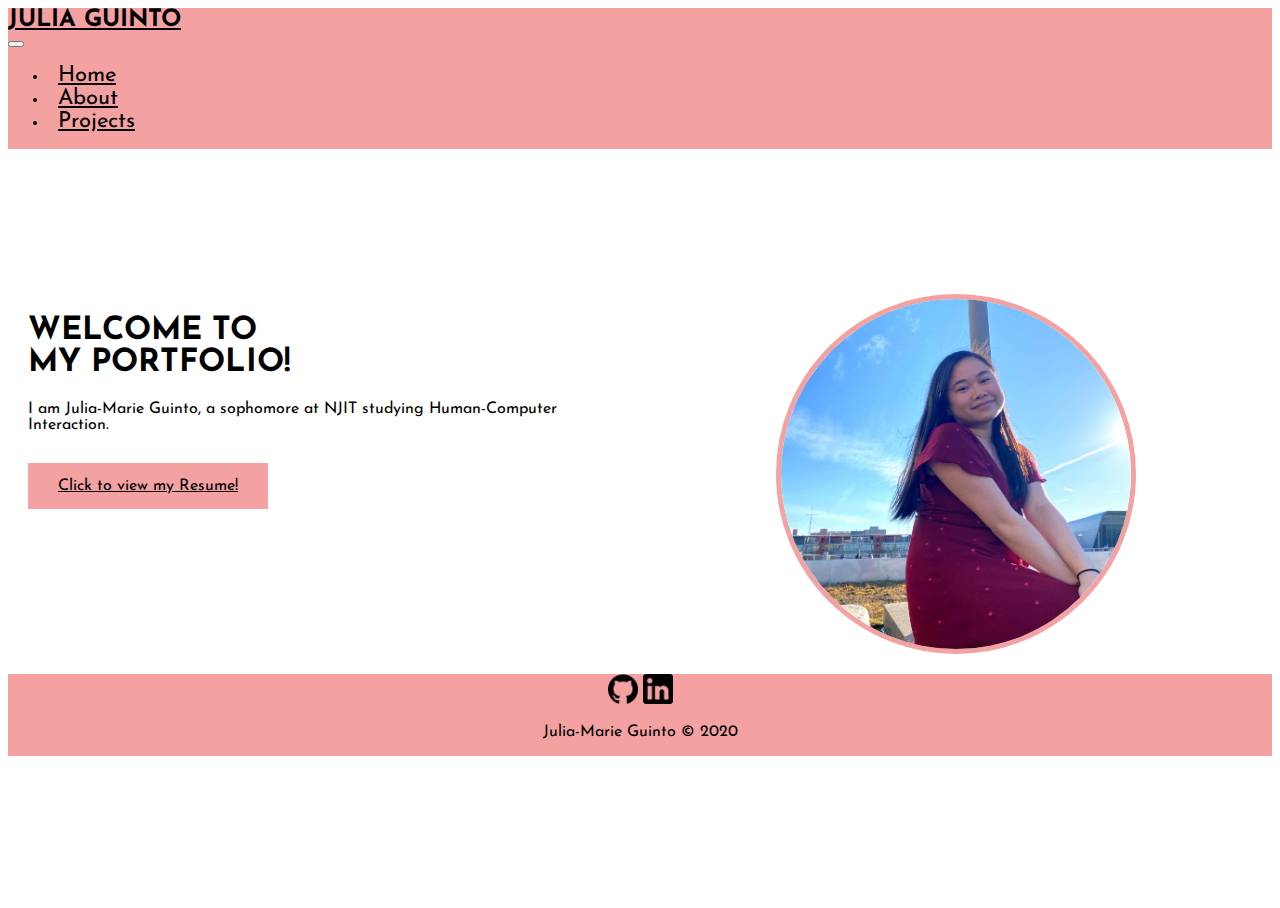
<file: docs/index.html>
<!doctype html>
<html lang="en">
<head>
    <!-- Global site tag (gtag.js) - Google Analytics -->
    <script async src="https://www.googletagmanager.com/gtag/js?id=G-QT46G9EPLK"></script>
    <script>
        window.dataLayer = window.dataLayer || [];
        function gtag(){dataLayer.push(arguments);}
        gtag('js', new Date());

        gtag('config', 'G-QT46G9EPLK');
    </script>
    <!-- Favicon -->
    <link rel="shortcut icon" href="images/favicon.png">
    <!-- Required meta tags -->
    <meta charset="utf-8">
    <meta name="viewport" content="width=device-width, initial-scale=1">

    <!-- Bootstrap CSS -->
    <link href="https://cdn.jsdelivr.net/npm/bootstrap@5.0.0-beta1/dist/css/bootstrap.min.css" rel="stylesheet" integrity="sha384-giJF6kkoqNQ00vy+HMDP7azOuL0xtbfIcaT9wjKHr8RbDVddVHyTfAAsrekwKmP1" crossorigin="anonymous">
    <link rel="preconnect" href="https://fonts.gstatic.com">
    <link href="https://fonts.googleapis.com/css2?family=Josefin+Sans&display=swap" rel="stylesheet">
    <link rel="stylesheet" href="css/index.css">
    <title>Home</title>
</head>
<body>
<nav class="navbar">
    <div class="container">
        <a class="navbar-brand" href="index.html">Julia Guinto</a>
        <nav class="navbar navbar-expand-lg navbar-light">
            <button class="navbar-toggler" type="button" data-toggle="collapse" data-target="#navbarNavDropdown"
                    aria-controls="navbarNavDropdown" aria-expanded="false" aria-label="Toggle navigation">
                <span class="navbar-toggler-icon"></span>
            </button>
            <div class="collapse navbar-collapse" id="navbarNavDropdown">
                <ul class="navbar-nav">
                    <li class="nav-item active">
                        <a class="nav-link" href="index.html">Home</a>
                    </li>
                    <li class="nav-item">
                        <a class="nav-link" href="about.html">About</a>
                    </li>
                    <li class="nav-item">
                        <a class="nav-link" href="projects.html">Projects</a>
                    </li>
                </ul>
            </div>
        </nav>
    </div>
</nav>
<div class="container">
    <div class="hero-box">
        <div class="col">
            <h1>Welcome to<br>my Portfolio!</h1>
            <p>I am Julia-Marie Guinto, a sophomore at NJIT studying Human-Computer Interaction.</p>
            <a href="https://docs.google.com/document/d/1uwJzsmoT4vY5Dupqqkc5-JxdMaUDUiT2tAJDzb_VQS8/edit?usp=sharing"> Click to view my Resume!</a>
        </div>
        <div class="col img-col">
            <div class="img-box">
                <div class="hero-img">
                    <img src="images/heroimage.jpg" alt="Hero Image">
                </div>
            </div>
        </div>
    </div>
</div>
<footer class="footer mt-auto py-3">
    <div class="container">
        <a href="https://github.com/juliaag831"><img src="images/githublogo.png" width="30" height="30" alt="Git Hub Logo"></a>
        <a href="https://www.linkedin.com/in/julia-marie-guinto-a7769a201/"><img src="images/linkedinlogo.png" width="30" height="30" alt="Linked In Logo"></a>
        <p>Julia-Marie Guinto © 2020</p>
    </div>
</footer>
<!-- Optional JavaScript -->
<!-- jQuery first, then Popper.js, then Bootstrap JS -->
<script src="https://code.jquery.com/jquery-3.2.1.slim.min.js" integrity="sha384-KJ3o2DKtIkvYIK3UENzmM7KCkRr/rE9/Qpg6aAZGJwFDMVNA/GpGFF93hXpG5KkN" crossorigin="anonymous"></script>
<script src="https://cdnjs.cloudflare.com/ajax/libs/popper.js/1.11.0/umd/popper.min.js" integrity="sha384-b/U6ypiBEHpOf/4+1nzFpr53nxSS+GLCkfwBdFNTxtclqqenISfwAzpKaMNFNmj4" crossorigin="anonymous"></script>
<!-- Always remember to call the above files first before calling the bootstrap.min.js file -->
<script src="https://maxcdn.bootstrapcdn.com/bootstrap/4.0.0-beta/js/bootstrap.min.js" integrity="sha384-h0AbiXch4ZDo7tp9hKZ4TsHbi047NrKGLO3SEJAg45jXxnGIfYzk4Si90RDIqNm1" crossorigin="anonymous"></script>
</body>
</html>
</file>
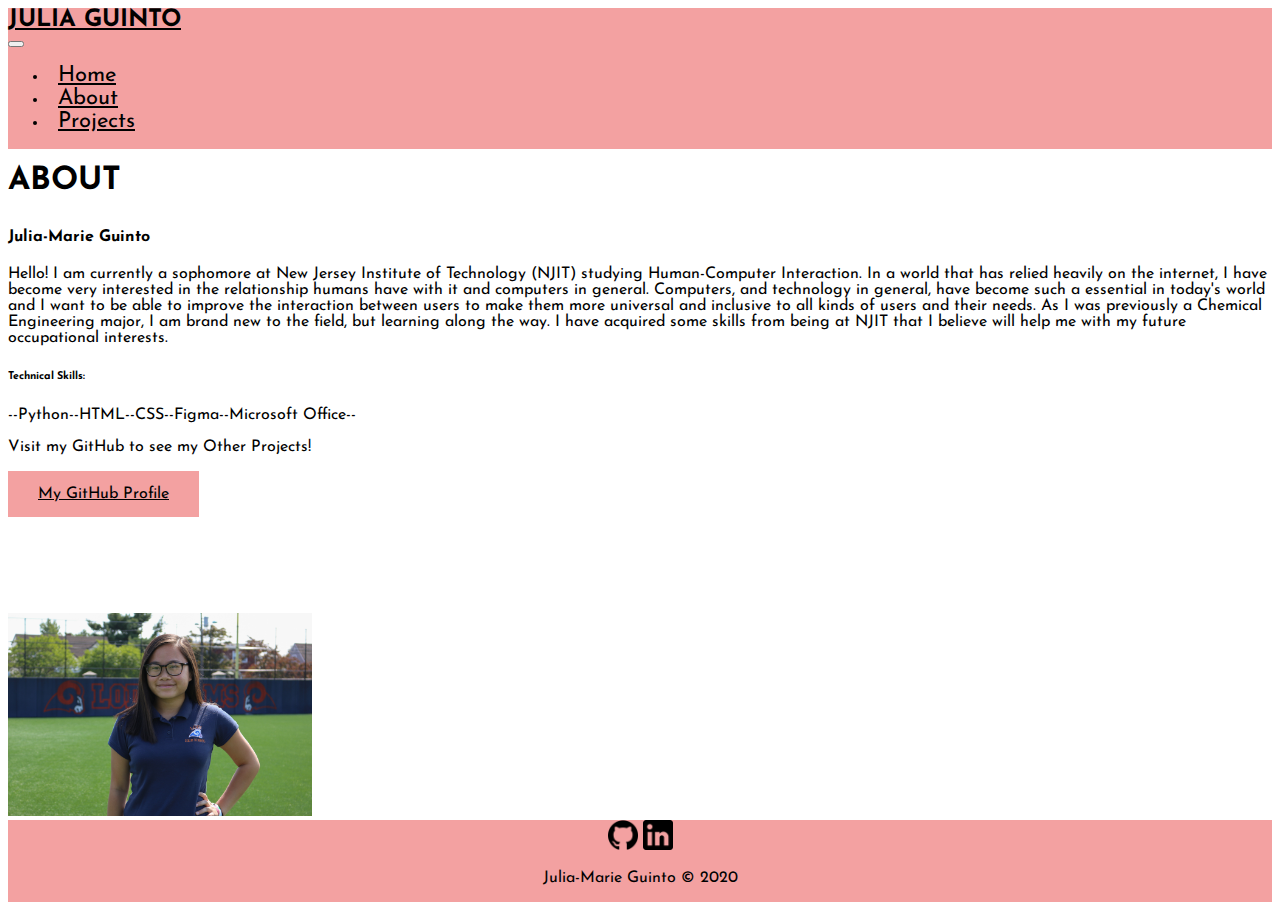
<file: docs/about.html>
<!doctype html>
<html lang="en">
<head>
    <!-- Global site tag (gtag.js) - Google Analytics -->
    <script async src="https://www.googletagmanager.com/gtag/js?id=G-QT46G9EPLK"></script>
    <script>
        window.dataLayer = window.dataLayer || [];
        function gtag(){dataLayer.push(arguments);}
        gtag('js', new Date());

        gtag('config', 'G-QT46G9EPLK');
    </script>
    <!-- Favicon -->
    <link rel="shortcut icon" href="images/favicon.png">
    <!-- Required meta tags -->
    <meta charset="utf-8">
    <meta name="viewport" content="width=device-width, initial-scale=1">

    <!-- Bootstrap CSS -->
    <link href="https://cdn.jsdelivr.net/npm/bootstrap@5.0.0-beta1/dist/css/bootstrap.min.css" rel="stylesheet" integrity="sha384-giJF6kkoqNQ00vy+HMDP7azOuL0xtbfIcaT9wjKHr8RbDVddVHyTfAAsrekwKmP1" crossorigin="anonymous">
    <link rel="preconnect" href="https://fonts.gstatic.com">
    <link href="https://fonts.googleapis.com/css2?family=Josefin+Sans&display=swap" rel="stylesheet">
    <link rel="stylesheet" href="css/about.css">
    <title>About</title>
</head>
<body>
<nav class="navbar">
    <div class="container">
        <a class="navbar-brand" href="index.html">Julia Guinto</a>
        <nav class="navbar navbar-expand-lg navbar-light">
            <button class="navbar-toggler" type="button" data-toggle="collapse" data-target="#navbarNavDropdown"
                    aria-controls="navbarNavDropdown" aria-expanded="false" aria-label="Toggle navigation">
                <span class="navbar-toggler-icon"></span>
            </button>
            <div class="collapse navbar-collapse" id="navbarNavDropdown">
                <ul class="navbar-nav">
                    <li class="nav-item active">
                        <a class="nav-link" href="index.html">Home</a>
                    </li>
                    <li class="nav-item">
                        <a class="nav-link" href="about.html">About</a>
                    </li>
                    <li class="nav-item">
                        <a class="nav-link" href="projects.html">Projects</a>
                    </li>
                </ul>
            </div>
        </nav>
    </div>
</nav>
<div class="container">
    <div class="row">
        <div class="col-8">
            <h1 style="margin-top: 1rem"><b>ABOUT</b></h1>
            <p>
            <h4 style="margin-top:2rem">Julia-Marie Guinto</h4>
            </p>
            <p>Hello! I am currently a sophomore at New Jersey Institute of Technology (NJIT) studying Human-Computer Interaction. In a world that has relied heavily on the internet, I have become very interested in the relationship humans have with it and computers in general. Computers, and technology in general, have become such a essential in today's world and I want to be able to improve the interaction between users to make them more universal and inclusive to all kinds of users and their needs. As I was previously a Chemical Engineering major, I am brand new to the field, but learning along the way. I have acquired some skills from being at NJIT that I believe will help me with my future occupational interests.</p>
            <h6>Technical Skills:</h6>
            <p>
                --Python--HTML--CSS--Figma--Microsoft Office--
            </p>
            <p>
                Visit my GitHub to see my Other Projects!
            </p>
            <a href="https://github.com/juliaag831">My GitHub Profile</a>
        </div>
        <div class="col-4">
            <div style="margin-top: 6rem">
                <img src="images/aboutimage.jpg" style="width:19rem" alt="Julia About Page Picture">
            </div>
        </div>
    </div>
</div>
    <footer class="footer mt-auto py-3">
        <div class="container">
            <a href="https://github.com/juliaag831"><img src="images/githublogo.png" width="30" height="30" alt="Git Hub Logo"></a>
            <a href="https://www.linkedin.com/in/julia-marie-guinto-a7769a201/"><img src="images/linkedinlogo.png" width="30" height="30" alt="Linked In Logo"></a>
            <p>Julia-Marie Guinto © 2020</p>
        </div>
    </footer>


<!-- Optional JavaScript -->
<!-- jQuery first, then Popper.js, then Bootstrap JS -->
<script src="https://code.jquery.com/jquery-3.2.1.slim.min.js" integrity="sha384-KJ3o2DKtIkvYIK3UENzmM7KCkRr/rE9/Qpg6aAZGJwFDMVNA/GpGFF93hXpG5KkN" crossorigin="anonymous"></script>
<script src="https://cdnjs.cloudflare.com/ajax/libs/popper.js/1.11.0/umd/popper.min.js" integrity="sha384-b/U6ypiBEHpOf/4+1nzFpr53nxSS+GLCkfwBdFNTxtclqqenISfwAzpKaMNFNmj4" crossorigin="anonymous"></script>
<!-- Always remember to call the above files first before calling the bootstrap.min.js file -->
<script src="https://maxcdn.bootstrapcdn.com/bootstrap/4.0.0-beta/js/bootstrap.min.js" integrity="sha384-h0AbiXch4ZDo7tp9hKZ4TsHbi047NrKGLO3SEJAg45jXxnGIfYzk4Si90RDIqNm1" crossorigin="anonymous"></script>
</body>
</html>
</file>
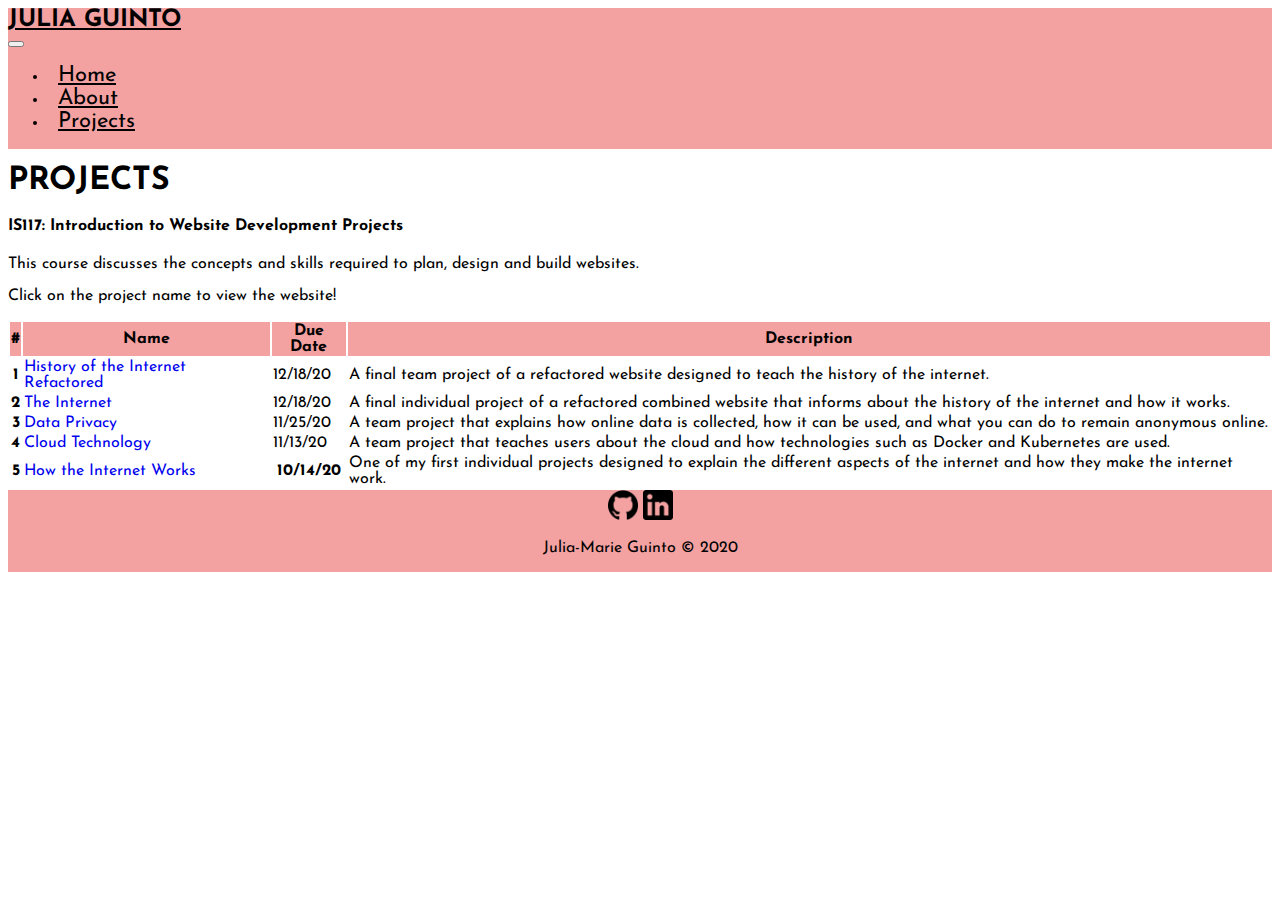
<file: docs/projects.html>
<!doctype html>
<html lang="en">
<head>
    <!-- Global site tag (gtag.js) - Google Analytics -->
    <script async src="https://www.googletagmanager.com/gtag/js?id=G-QT46G9EPLK"></script>
    <script>
        window.dataLayer = window.dataLayer || [];
        function gtag(){dataLayer.push(arguments);}
        gtag('js', new Date());

        gtag('config', 'G-QT46G9EPLK');
    </script>
    <!-- Favicon -->
    <link rel="shortcut icon" href="images/favicon.png">
    <!-- Required meta tags -->
    <meta charset="utf-8">
    <meta name="viewport" content="width=device-width, initial-scale=1">

    <!-- Bootstrap CSS -->
    <link href="https://cdn.jsdelivr.net/npm/bootstrap@5.0.0-beta1/dist/css/bootstrap.min.css" rel="stylesheet" integrity="sha384-giJF6kkoqNQ00vy+HMDP7azOuL0xtbfIcaT9wjKHr8RbDVddVHyTfAAsrekwKmP1" crossorigin="anonymous">
    <link rel="preconnect" href="https://fonts.gstatic.com">
    <link href="https://fonts.googleapis.com/css2?family=Josefin+Sans&display=swap" rel="stylesheet">
    <link rel="stylesheet" href="css/projects.css">
    <title>Projects</title>
</head>
<body>
<nav class="navbar">
    <div class="container">
        <a class="navbar-brand" href="index.html">Julia Guinto</a>
        <nav class="navbar navbar-expand-lg navbar-light">
            <button class="navbar-toggler" type="button" data-toggle="collapse" data-target="#navbarNavDropdown"
                    aria-controls="navbarNavDropdown" aria-expanded="false" aria-label="Toggle navigation">
                <span class="navbar-toggler-icon"></span>
            </button>
            <div class="collapse navbar-collapse" id="navbarNavDropdown">
                <ul class="navbar-nav">
                    <li class="nav-item active">
                        <a class="nav-link" href="index.html">Home</a>
                    </li>
                    <li class="nav-item">
                        <a class="nav-link" href="about.html">About</a>
                    </li>
                    <li class="nav-item">
                        <a class="nav-link" href="projects.html">Projects</a>
                    </li>
                </ul>
            </div>
        </nav>
    </div>
</nav>
<div class="container">
    <div class="row">
        <h1 style="margin-top: 1rem"><b>Projects</b></h1>
        <p>
            <h4 style="margin-top: 1rem">IS117: Introduction to Website Development Projects</h4>
            <p>This course discusses the concepts and skills required to plan, design and build websites.</p>
        </p>
        <p>Click on the project name to view the website!</p>
        <table class="table">
            <thead style="background: #F3A1A1; color:black">
            <tr>
                <th scope="col">#</th>
                <th scope="col">Name</th>
                <th scope="col">Due Date</th>
                <th scope="col">Description</th>
            </tr>
            </thead>
            <tbody>
            <tr>
                <th scope="row">1</th>
                <td><a href="https://sammyyyalex.github.io/historyOfTheInternet/docs/index.html" style="text-decoration: none">History of the Internet Refactored</a></td>
                <td>12/18/20</td>
                <td>A final team project of a refactored website designed to teach the history of the internet.</td>
            </tr>
            <tr>
                <th scope="row">2</th>
                <td><a href=" https://juliaag831.github.io/TheInternet/" style="text-decoration: none">The Internet</a></td>
                <td>12/18/20</td>
                <td>A final individual project of a refactored combined website that informs about the history of the internet and how it works.</td>
            </tr>
            <tr>
                <th scope="row">3</th>
                <td><a href="https://sammyyyalex.github.io/data_privacy/" style="text-decoration: none">Data Privacy</a></td>
                <td>11/25/20</td>
                <td>A team project that explains how online data is collected, how it can be used, and what you can do to remain anonymous online.</td>
            </tr>
            <tr>
                <th scope="row">4</th>
                <td><a href="https://juliaag831.github.io/Cloud-Technology/" style="text-decoration: none">Cloud Technology</a></td>
                <td>11/13/20</td>
                <td>A team project that teaches users about the cloud and how technologies such as Docker and Kubernetes are used.</td>
            </tr>
            <tr>
                <th scope="row">5</th>
                <td><a href="https://juliaag831.github.io/HowtheInternetWorks/index.html" style="text-decoration: none">How the Internet Works</a></td>
                <th>10/14/20</th>
                <td>One of my first individual projects designed to explain the different aspects of the internet and how they make the internet work.</td>
            </tr>
            </tbody>
        </table>
    </div>
</div>
<footer class="footer mt-auto py-3">
    <div class="container">
        <a href="https://github.com/juliaag831"><img src="images/githublogo.png" width="30" height="30" alt="Git Hub Logo"></a>
        <a href="https://www.linkedin.com/in/julia-marie-guinto-a7769a201/"><img src="images/linkedinlogo.png" width="30" height="30" alt="Linked In Logo"></a>
        <p>Julia-Marie Guinto © 2020</p>
    </div>
</footer>

<!-- Optional JavaScript -->
<!-- jQuery first, then Popper.js, then Bootstrap JS -->
<script src="https://code.jquery.com/jquery-3.2.1.slim.min.js" integrity="sha384-KJ3o2DKtIkvYIK3UENzmM7KCkRr/rE9/Qpg6aAZGJwFDMVNA/GpGFF93hXpG5KkN" crossorigin="anonymous"></script>
<script src="https://cdnjs.cloudflare.com/ajax/libs/popper.js/1.11.0/umd/popper.min.js" integrity="sha384-b/U6ypiBEHpOf/4+1nzFpr53nxSS+GLCkfwBdFNTxtclqqenISfwAzpKaMNFNmj4" crossorigin="anonymous"></script>
<!-- Always remember to call the above files first before calling the bootstrap.min.js file -->
<script src="https://maxcdn.bootstrapcdn.com/bootstrap/4.0.0-beta/js/bootstrap.min.js" integrity="sha384-h0AbiXch4ZDo7tp9hKZ4TsHbi047NrKGLO3SEJAg45jXxnGIfYzk4Si90RDIqNm1" crossorigin="anonymous"></script>
</body>
</html>
</file>
<file: docs/css/index.css>
html{
    height: 100%;
}

body{
    display: flex;
    overflow-x: hidden;
    font-family: 'Josefin Sans', sans-serif;
    min-height: 100%;
    flex-direction: column;
}

nav{
    background-color: #F3A1A1;
    font-family: 'Josefin Sans', sans-serif;
}

.navbar-brand{
    font-family: 'Josefin Sans', sans-serif;
    font-size: 24px;
    text-transform: uppercase;
    font-weight:900;
    color: black;
}

nav ul li a{
    color: black;
    font-size:22px;
    margin: auto 10px;
}

.hero-box{
    display: flex;
    padding-top:125px;
    color: black;
}

.hero-box .col{
    width: 50%;
    padding: 20px;
}

.hero-box .col h1{
    text-transform: uppercase;
    font-weight: 900;
}

.hero-box .col p{
    margin-bottom: 30px;
}

.hero-box .col a{
    background: #F3A1A1;
    padding: 15px 30px;
    color: black;
    display: inline-block;
}

.hero-box .img-col{
    width: 50%;
}

.hero-box .img-col .img-box{
    width: 350px;
    height: 350px;
    border: 5px solid #F3A1A1;
    margin: auto;
    border-radius: 50%;
}

.hero-box .img-col .img-box .hero-img{
    position: center;
    height: 100%;
}


.hero-box .img-col .img-box .hero-img img{
    width: 350px;
    height: 350px;
    margin: auto;
    border-radius: 50%;
}

footer{
    background-color: #F3A1A1;
    text-align: center;
}
</file>
<file: docs/css/about.css>
html{
    height: 100%;
}
body{
    display: flex;
    overflow-x: hidden;
    font-family: 'Josefin Sans', sans-serif;
    min-height: 100%;
    flex-direction: column;
}

nav{
    background-color: #F3A1A1;
    font-family: 'Josefin Sans', sans-serif;
}

.navbar-brand{
    font-family: 'Josefin Sans', sans-serif;
    font-size: 24px;
    text-transform: uppercase;
    font-weight:900;
    color: black;
}

nav ul li a {
    color: black;
    font-size: 22px;
    margin: auto 10px;
}

.col-8 h1{
    text-transform: uppercase;
    font-weight: 900;
}
.col-8 a{
    background: #F3A1A1;
    padding: 15px 30px;
    color: black;
    display: inline-block;
}

.col-4 img{
    position: center;
}
footer{
    background-color: #F3A1A1;
    text-align: center;
}
</file>
<file: docs/css/projects.css>
html{
    height: 100%;
}
body{
    display: flex;
    overflow-x: hidden;
    font-family: 'Josefin Sans', sans-serif;
    min-height: 100%;
    flex-direction: column;
}

nav{
    background-color: #F3A1A1;
    font-family: 'Josefin Sans', sans-serif;
}

.navbar-brand{
    font-family: 'Josefin Sans', sans-serif;
    font-size: 24px;
    text-transform: uppercase;
    font-weight:900;
    color: black;
}

nav ul li a {
    color: black;
    font-size: 22px;
    margin: auto 10px;
}
.row h1{
    text-transform: uppercase;
    font-weight: 900;
}
footer{
    background-color: #F3A1A1;
    text-align: center;
}
</file>
